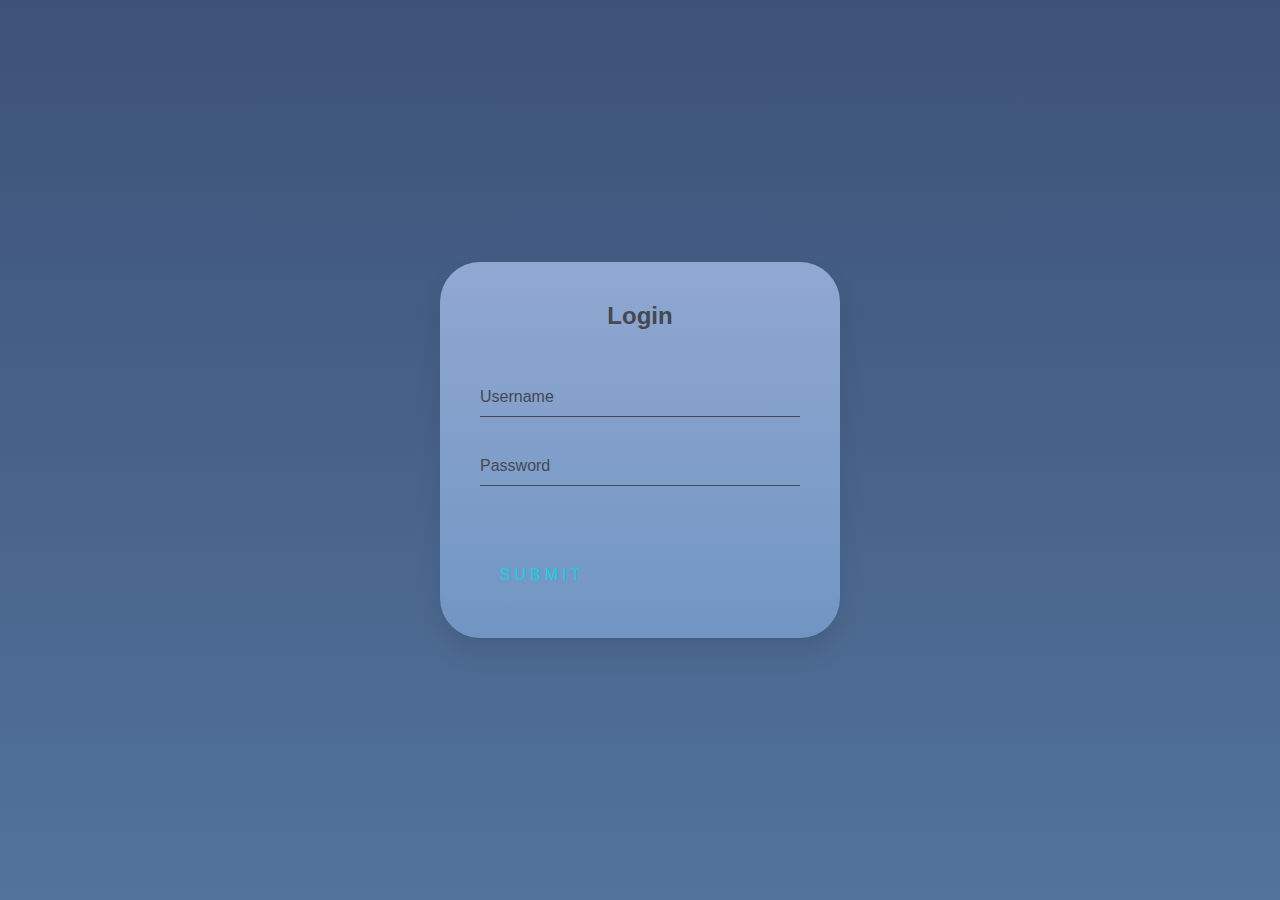
<file: login.html>
<!DOCTYPE html>
<html lang="en">

<head>

<link rel="stylesheet" href="login.css"> 

</head>

<div class="login-box">
  <h2>Login</h2>
  <form>
    <div class="user-box">
      <input type="text" name="" required="">
      <label>Username</label>
    </div>
    <div class="user-box">
      <input type="password" name="" required="">
      <label>Password</label>
    </div>
    <a href="#">
      <span></span>
      <span></span>
      <span></span>
      <span></span>
      Submit
    </a>
  </form>
</div>
</file>
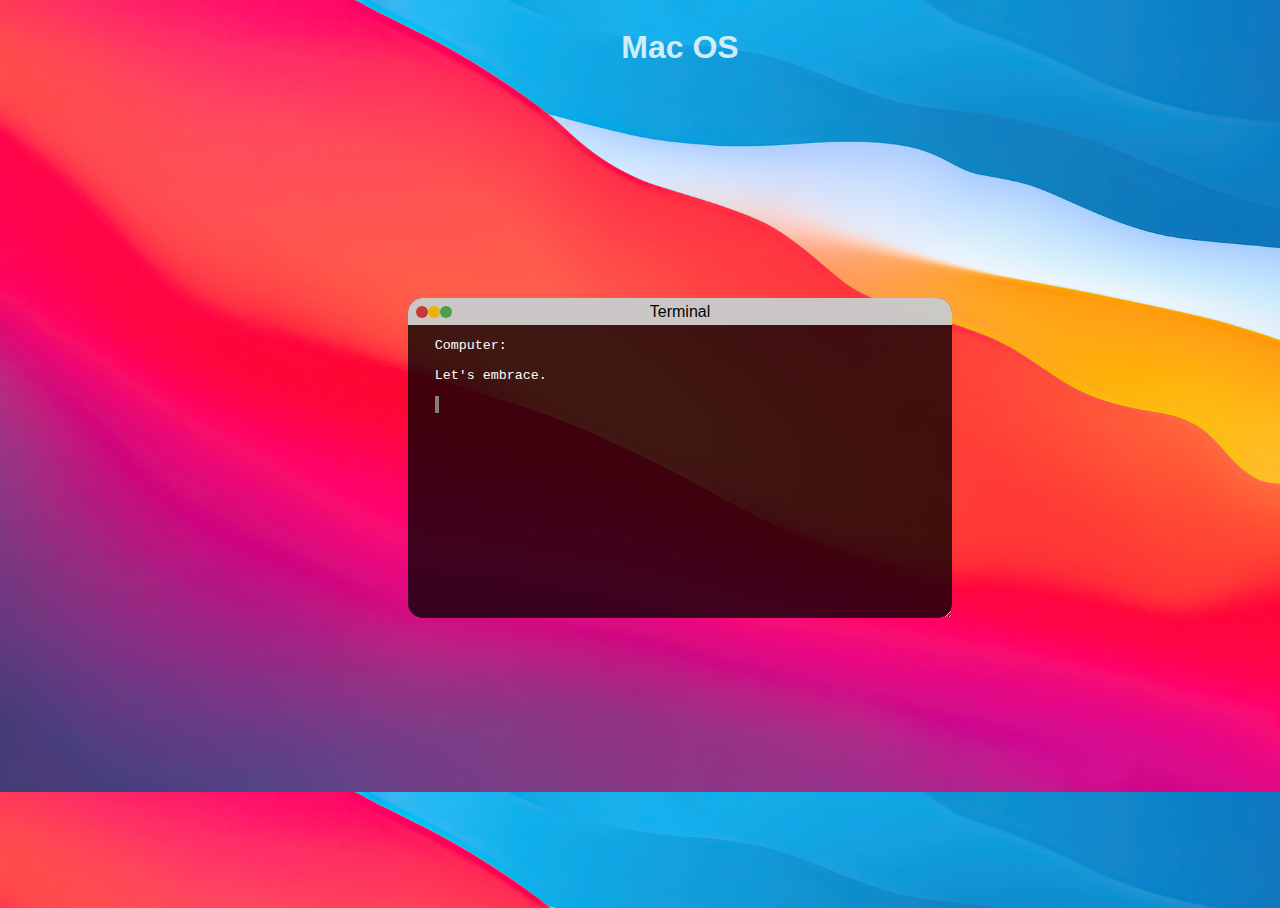
<file: terminal.html>
<!DOCTYPE html>
<html lang="en">

<head>
    <meta charset="UTF-8">
    <meta http-equiv="X-UA-Compatible" content="IE=edge">
    <meta name="viewport" content="width=device-width, initial-scale=1.0">
    <link rel="preconnect" href="https://fonts.googleapis.com">
    <link rel="preconnect" href="https://fonts.gstatic.com" crossorigin>
    <link href="https://fonts.googleapis.com/css2?family=Oswald&display=swap" rel="stylesheet">
    <link rel="stylesheet" href="terminal.css">

    <title>Terminal Embrace</title>
</head>

<body>
    <h1> Mac OS </h1>
    <div id="mydiv" class="resizable-container"> <!-- Main Container -->
        <div class="bash-window">
            <p id="bash-output">Computer: <br><br>Let's embrace. </p>
            <input id="bash-text" type="text" placeholder=" ">

        </div>
        <div id="mydivheader" class="header"> <!-- Title Bar -->
            <div class="button-cont"> 
                <button id="close" class=""></button>
                <button id="minimize" class=""></button>
                <button id="fullscreen" class=""></button>
            </div>
            <div class="title">
                <p id="term-titlebar">Terminal</p>
            </div>

            <div class="resizer resizer-r"></div>
            <div class="resizer resizer-b"></div>
        </div>

    </div>
    <script src="bash.js"></script>
    <script src="move.js"></script>
</body>
</file>
<file: login.css>
html {
  height: 100%;
}
body {
  margin:0;
  padding:0;
  font-family: sans-serif;
  background: linear-gradient(#3d5278, #52739a);
}

.login-box {
  position: absolute;
  top: 50%;
  left: 50%;
  width: 400px;
  padding: 40px;
  transform: translate(-50%, -50%);
  background: linear-gradient(#a4bbe6, #7ba1d0);
  opacity: 0.8;
  box-sizing: border-box;
  box-shadow: 0 15px 25px rgba(0, 0, 0, 0.1);
  border-radius: 40px;
}

.login-box h2 {
  margin: 0 0 2em;
  padding: 0;
  color: rgb(68, 68, 68);
  text-align: center;
}

.login-box .user-box {
  position: relative;
}

.login-box .user-box input {
  width: 100%;
  padding: 10px 0;
  font-size: 16px;
  color: rgb(68, 68, 68);
  margin-bottom: 30px;
  border: none;
  border-bottom: 1px solid rgb(68, 68, 68);
  outline: none;
  background: transparent;
}
.login-box .user-box label {
  position: absolute;
  top:0;
  left: 0;
  padding: 10px 0;
  font-size: 16px;
  color: rgb(68, 68, 68);
  pointer-events: none;
  transition: .5s;
}

.login-box .user-box input:focus ~ label,
.login-box .user-box input:valid ~ label {
  top: -20px;
  left: 0;
  color: #03e9f4;
  font-size: 12px;
}

.login-box form a {
  position: relative;
  display: inline-block;
  padding: 10px 20px;
  color: #03e9f4;
  font-size: 16px;
  text-decoration: none;
  text-transform: uppercase;
  overflow: hidden;
  transition: .5s;
  margin-top: 40px;
  letter-spacing: 4px
}

.login-box a:hover {
  background: #03e9f4;
  color: rgb(68, 68, 68);
  border-radius: 5px;
  box-shadow: 0 0 5px #03e9f4,
              0 0 25px #03e9f4,
              0 0 50px #03e9f4,
              0 0 100px #03e9f4;
}

.login-box a span {
  position: absolute;
  display: block;
}

.login-box a span:nth-child(1) {
  top: 0;
  left: -100%;
  width: 100%;
  height: 2px;
  background: linear-gradient(90deg, transparent, #03e9f4);
  animation: btn-anim1 1s linear infinite;
}

@keyframes btn-anim1 {
  0% {
    left: -100%;
  }
  50%,100% {
    left: 100%;
  }
}

.login-box a span:nth-child(2) {
  top: -100%;
  right: 0;
  width: 2px;
  height: 100%;
  background: linear-gradient(180deg, transparent, #03e9f4);
  animation: btn-anim2 1s linear infinite;
  animation-delay: .25s
}

@keyframes btn-anim2 {
  0% {
    top: -100%;
  }
  50%,100% {
    top: 100%;
  }
}

.login-box a span:nth-child(3) {
  bottom: 0;
  right: -100%;
  width: 100%;
  height: 2px;
  background: linear-gradient(270deg, transparent, #03e9f4);
  animation: btn-anim3 1s linear infinite;
  animation-delay: .5s
}

@keyframes btn-anim3 {
  0% {
    right: -100%;
  }
  50%,100% {
    right: 100%;
  }
}

.login-box a span:nth-child(4) {
  bottom: -100%;
  left: 0;
  width: 2px;
  height: 100%;
  background: linear-gradient(360deg, transparent, #03e9f4);
  animation: btn-anim4 1s linear infinite;
  animation-delay: .75s
}

@keyframes btn-anim4 {
  0% {
    bottom: -100%;
  }
  50%,100% {
    bottom: 100%;
  }
}
</file>
<file: terminal.css>
body {
  width: 100vw;
  height: 100vh;
  padding-left: 2em;
  display: flex;
  align-items: center;
  justify-content: center;
  position: absolute;
  overflow: hidden;
  background-image: url(img/image.jpg);
  background-size: 110%;
  font-family: 'Montserrat', sans-serif;
}

h1 {
  position: absolute;
  z-index: 2;
  top: 0;
  color: white;
  opacity: 0.8;
}
/* Shell black-round container  */
.resizable-container {
  width: 34em;
  height: 20em;
  position: absolute;
  text-align: center;
  resize: both;
  z-index: 9;
  display: flex;
  overflow: hidden;
  background-color:rgba(0,0,0,0.75);
  border-radius: 15px;
}
.header {
  width: 100vw;
  height: 3vh;
  display: flex;
  cursor: move;
  z-index: 10;
  align-items: center;
  justify-content: center;
  background-color: gainsboro;
  opacity: 0.9;
}
.button-cont {
  position: absolute;
  display: flex;
  left: 0;
  padding-left: 0.5em;
}

@-webkit-keyframes blink {
  50% {
    border-color: transparent;
  }
}

@keyframes blink {
  50% {
    border-color: transparent;
  }
}
input {
  -webkit-animation: blink 0.5s step-end infinite alternate;
          animation: blink 0.5s step-end infinite alternate;
  border: none;
  width: 100vw;
  font-family: Menlo, Monaco, "Consolas", "Courier New", "Courier";
  font-size: 10pt;
  background: none;
  position: relative;
  bottom: 0;
  border-left: 4px solid grey;
  color: white;
  outline: none;
  box-shadow: none;
}
input.notempty, input:focus {
  border: none;
}


#close {
  background-color: #d63b3b; /* Green */
  padding: 6px 6px;
  border: none;
  border-radius: 50%;
}
#minimize {
  background-color: #ffc508; /* Green */
  padding: 6px 6px;
  border: none;
  border-radius: 50%;
}
#fullscreen {
  background-color: #4CAF50; /* Green */
  padding: 6px 6px;
  border: none;
  border-radius: 50%;
}

.bash-window {
  font-family: Menlo, Monaco, "Consolas", "Courier New", "Courier";
  font-size: 10pt;
  width: 30vw;
  height: 45vh;
  position: absolute;
  padding: 2em;
  color: white;
  text-align: left;
}

.resizer {
  /* All resizers are positioned absolutely inside the element */
  position: absolute;
}
/* Placed at the right side */
.resizer-r {
  cursor: col-resize;
  height: 100%;
  right: 0;
  top: 0;
  width: 5px;
}
/* Placed at the bottom side */
.resizer-b {
  bottom: 0;
  cursor: row-resize;
  height: 5px;
  left: 0;
  width: 100%;
}
</file>
